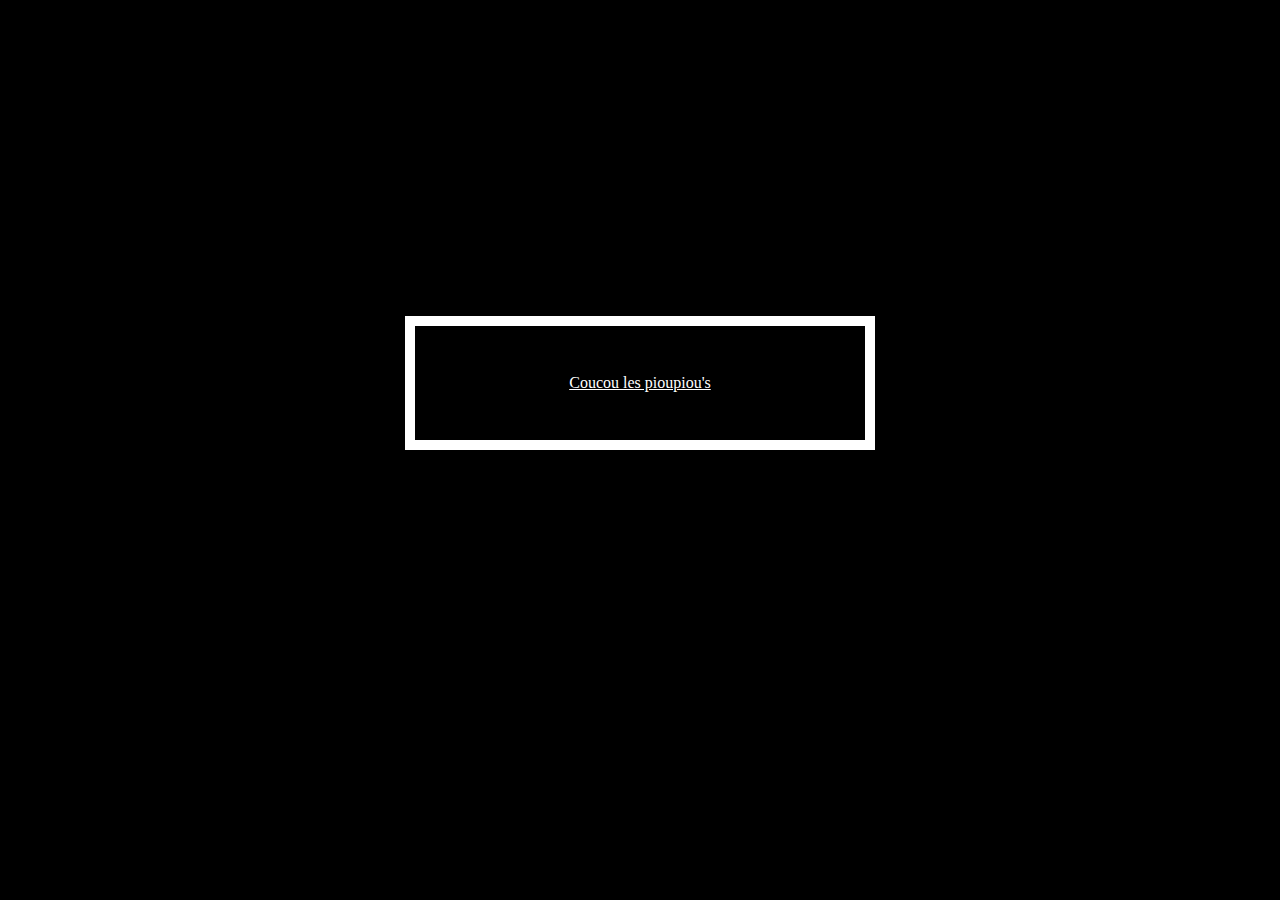
<file: drill/index.html>
<!DOCTYPE html>
<html lang="en">
<head>
    <meta charset="UTF-8">
    <meta name="viewport" content="width=device-width, initial-scale=1.0">
    <meta http-equiv="X-UA-Compatible" content="ie=edge">
    <title>Document</title>
    <link rel="stylesheet" href="css/style.css">


</head>
<body>    
    <a  href=#> Coucou les pioupiou's </a>       
    
</body>
</html>
</file>
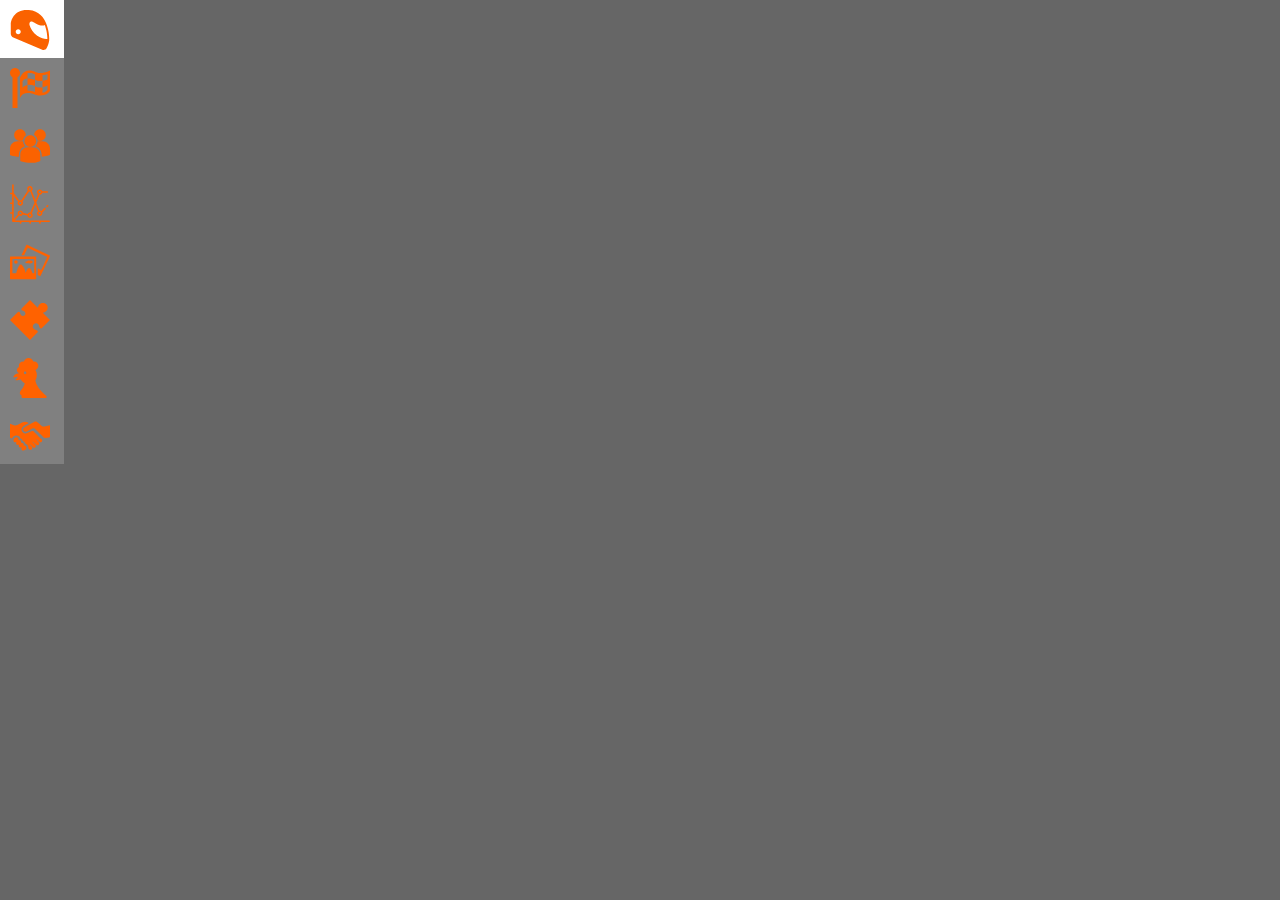
<file: menu/index.html>
<!DOCTYPE html>
<html lang="en">
<head>
    <meta charset="UTF-8">
    <meta name="viewport" content="width=device-width, initial-scale=1.0">
    <meta http-equiv="X-UA-Compatible" content="ie=edge">
    <title>Document</title>
    <link rel="stylesheet" href="css/style.css">    
</head>
<body>


    <nav>
        
            <div><img src="image/motorcyclist-helmet.svg"   class="icon" alt=""><p>home</p></div>
            <div><img src="image/checkered-flag.svg"  class="icon" alt=""><p>about</p></div>
            <div><img src="image/multiple-users.svg"   class="icon" alt=""><p>team</p></div>
            <div><img src="image/line-graph.svg"class="icon" alt=""><p>process</p></div>
            <div><img src="image/picture.svg" class="icon" alt=""><p>blabla</p></div>
            <div><img src="image/puzzle-part.svg"class="icon" alt=""><p>contact</p></div>
            <div><img src="image/chiken-head.svg"   class="icon" alt=""><p>open</p></div>
            <div><img src="image/hand.svg"    class="icon" alt=""><p>faq</p></div>
        

    </nav>



    
</body>
</html>
</file>
<file: drill/css/style.css>
.debug {
  border: 1px solid red; }

body {
  height: 750px;
  display: -webkit-box;
  display: -ms-flexbox;
  display: flex;
  -webkit-box-pack: center;
  -ms-flex-pack: center;
  justify-content: center;
  -webkit-box-align: center;
  -ms-flex-align: center;
  align-items: center;
  background-color: black; }

a {
  width: 400px;
  border: 10px solid white;
  height: 4rem;
  background-color: black;
  text-align: center;
  padding: 25px;
  color: white;
  line-height: 4rem;
  -webkit-transition-property: background-color color;
  -o-transition-property: background-color color;
  transition-property: background-color color;
  -webkit-transition-duration: 1s;
  -o-transition-duration: 1s;
  transition-duration: 1s;
  -webkit-transition-delay: 0.4s;
  -o-transition-delay: 0.4s;
  transition-delay: 0.4s;
  -webkit-transition-property: -webkit-transform;
  transition-property: -webkit-transform;
  -o-transition-property: transform;
  transition-property: transform;
  transition-property: transform, -webkit-transform;
  transition-duration: 1s;
  -webkit-transition-timing-function: ease;
  -o-transition-timing-function: ease;
  transition-timing-function: ease; }

a:hover {
  border: 10px solid black;
  background-color: white;
  color: black;
  -webkit-transform: translateX(150px);
  -ms-transform: translateX(150px);
  transform: translateX(150px);
  width: 500px;
  padding: 50px; }
</file>
<file: menu/css/style.css>
* {
  -webkit-box-sizing: border-box;
  box-sizing: border-box;
  padding: 0;
  margin: 0; }

.debug {
  border: 1px solid red; }

body {
  width: 5%;
  -webkit-box-orient: vertical;
  -webkit-box-direction: normal;
  -ms-flex-direction: column;
  flex-direction: column;
  background-color: #666666;
  display: -webkit-box;
  display: -ms-flexbox;
  display: flex; }
  body nav div:nth-child(1) {
    background-color: #333333; }
  body nav div {
    background-color: grey; }
    body nav div:hover {
      background-color: #ffffff;
      -webkit-transition: all 2s ease;
      -o-transition: all 2s ease;
      transition: all 2s ease; }
    body nav div p {
      opacity: 0;
      width: 100px;
      padding-left: 0;
      padding-bottom: 20px;
      padding-top: 20px;
      -webkit-transition: opacity 0.3s ease;
      -o-transition: opacity 0.3s ease;
      transition: opacity 0.3s ease; }
      body nav div p:hover {
        background-color: #333333;
        text-align: center;
        -webkit-transition: all 0.5s ease;
        -o-transition: all 0.5s ease;
        transition: all 0.5s ease;
        -webkit-transform: translateX(69px);
        -ms-transform: translateX(69px);
        transform: translateX(69px);
        opacity: 1;
        filter: alpha(opacity=100); }

.icon {
  width: 40px;
  margin: 10px;
  position: absolute; }
</file>
